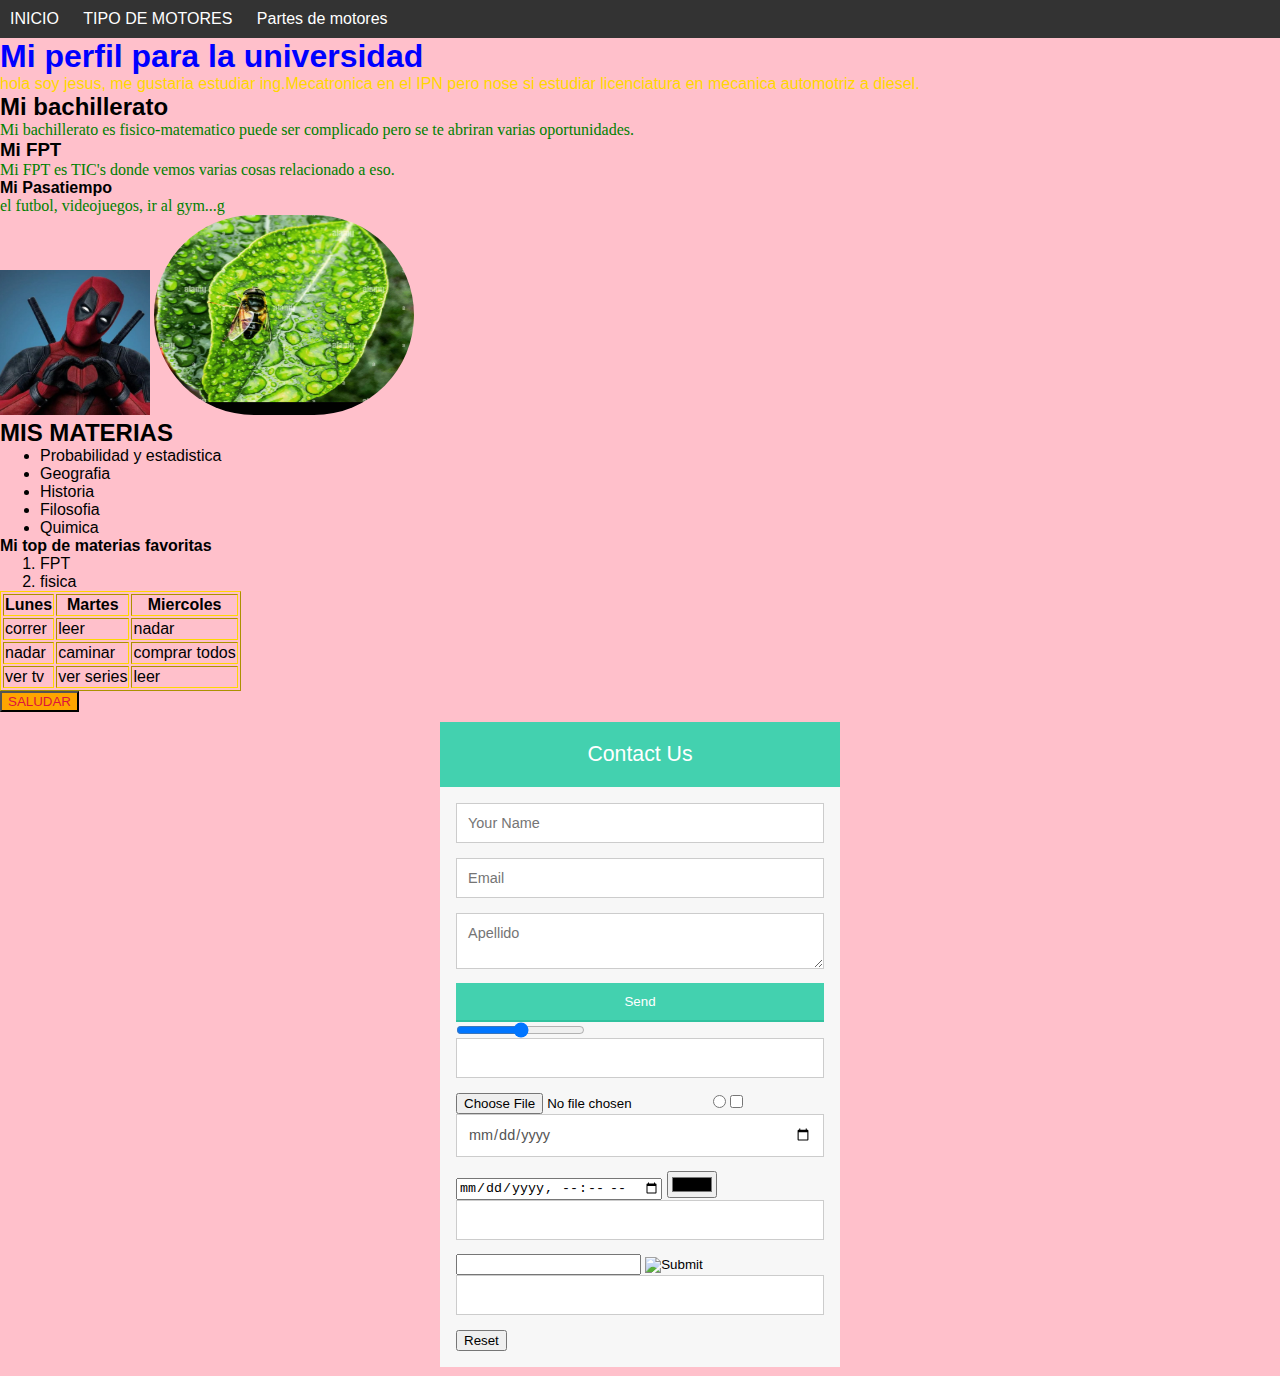
<file: HTML/index.html>
<HTML>
   <HEAD>
      <link rel="stylesheet" type="text/css" href="../CSS/style.css">
      </link>
      <script type="text/javascript" src="../JavaScript/fuctions.js"> </script>
      <TITLE> Mi primera pagina </TITLE>
   </HEAD>
   <BODY>
        <header>
          <nav>
             <ul>
                 <li>
                    <a href="index.html"> INICIO </a>
                 </li>
                 <li>
                     <a href="tema1.html"> TIPO DE MOTORES </a>
                 </li>
                 <li>
                     <a href="tema2.html">Partes de motores </a>
                 </li>
             </ul>
          </nav>
         </header>



      <h1> Mi perfil para la universidad </h1>
      <p class="parrafito"> hola soy jesus, me gustaria estudiar ing.Mecatronica en el IPN
          pero nose si estudiar licenciatura en mecanica automotriz a diesel.</p>
      <h2>Mi bachillerato </h2>
      <p>Mi bachillerato es fisico-matematico puede ser complicado pero se te abriran varias oportunidades.</p>
      <h3>Mi FPT </h3>
      <p>Mi FPT  es TIC's donde vemos varias cosas relacionado a eso.</p>
      <h4>Mi Pasatiempo </h4>
      <p>el futbol, videojuegos, ir al gym...g</p>
      <img class="img-peque" src="../images/Deadpool.webp">
      <img class="img-peque2" src="../images/natura.jpg">
      <h2 id="palabrita">MIS MATERIAS </h2>
      <ul>
          <li>Probabilidad y estadistica </li>
          <li>Geografia </li>
          <li>Historia </li>
          <li>Filosofia </li>
          <li>Quimica </li>
      </ul>
      <h4> Mi top de materias favoritas</h4>
      <ol>
          <li>FPT</li>
          <li>fisica</li>
      </ol>
      
      <table border="1">
         <th>Lunes</th>
         <th>Martes</th>
         <th>Miercoles</th>
         <tr>
             <td>correr</td>
             <td>leer</td>
             <td>nadar</td>
         </tr>
         <tr>
            <td>nadar</td>
            <td>caminar</td>
            <td>comprar todos</td>
         </tr>
         <tr>
            <td>ver tv</td>
            <td>ver series</td>
            <td>leer</td>
         </tr>      
      </table>
      
      <button onclick="enviarMsg()"> SALUDAR </button>
    <div class="form-style-6">
    <h1>Contact Us</h1>
    <form>
    <input type="text" name="field1" placeholder="Your Name" />
    <input type="email" name="field2" placeholder="Email" />
    <textarea name="field3" placeholder="Apellido"></textarea>
    <input type="submit" value="Send" />
<input type="range" id="#">
<input type="search" id="#">
<input type="file" id="#">
<input type="radio" id="#">
<input type="checkbox" id="#">
<input type="date" id="#">
<input type="datetime-local" id="#">
<input type="color" id="#">
<input type="email" id="#">
<input type="password" id="#">
<input type="image" id="#">
<input type="number" id="#">
<input type="reset" id="#">
</form>
</div>
      


  </BODY>
</HTML>
</file>
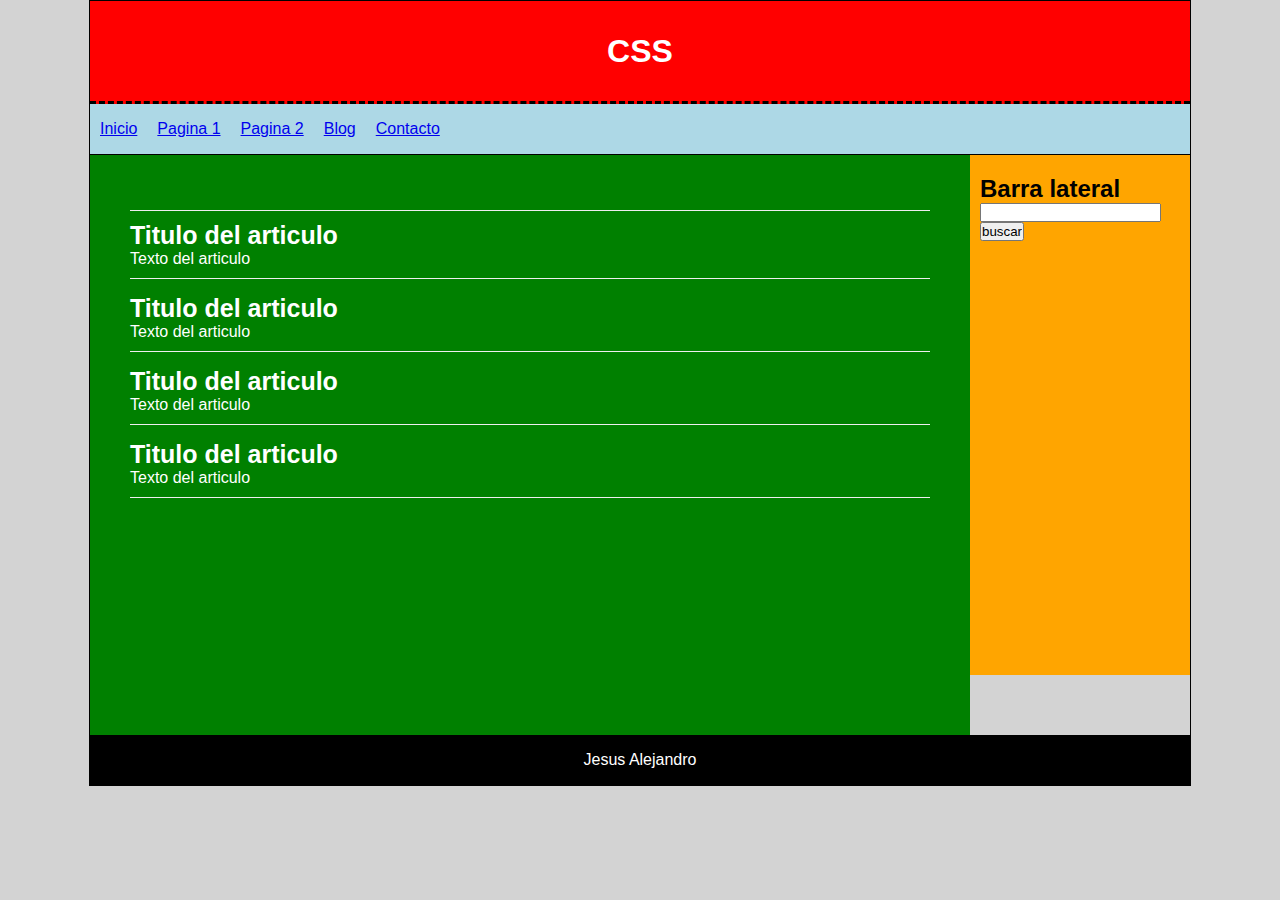
<file: CURSO UDEMY/HTML/index.html>
<!DOCTYPE html>
<html>
<head>
    <meta charset="UTF-8">
    <title>curso udemy</title>
    <link rel="stylesheet" href="../CSS/style.css"></link>
</head>
<body>
      
    <div id="container">
    
        <header>
            <h1> CSS</h1>
        </header>

        <nav>
           <ul>
            <li>
                <a href="index.html">
                    Inicio
                </a>
            </li>
            <li>
                <a href="index.html">
                    Pagina 1
                </a>
            </li>
            <li>
                <a href="index.html">
                    Pagina 2
                </a>
            </li>
            <li>
                <a href="index.html">
                    Blog
                </a>
            </li>
            <li>
                <a href="index.html">
                    Contacto
                </a>
            </li>
           </ul> 
        </nav>

        <div class="clearfix"></div>

        <section id="content">

           <article class="article">
                 <h2>Titulo del articulo</h2> 
                 <p>Texto del articulo</p>
           </article> 

           <article class="article">
            <h2>Titulo del articulo</h2> 
            <p>Texto del articulo</p>
      </article> 

      <article class="article">
        <h2>Titulo del articulo</h2> 
        <p>Texto del articulo</p>
  </article> 

  <article class="article">
    <h2>Titulo del articulo</h2> 
    <p>Texto del articulo</p>
</article> 

        </section>
    
      <aside>
        <h2>Barra lateral</h2>
        <form>
            <input type="text">
            <input type="submit" value="buscar"/>
        </form>
      </aside>

      <div class="clearfix"></div>

         <footer>
            Jesus Alejandro
         </footer>
       </div>
    
</body>
</html>
</file>
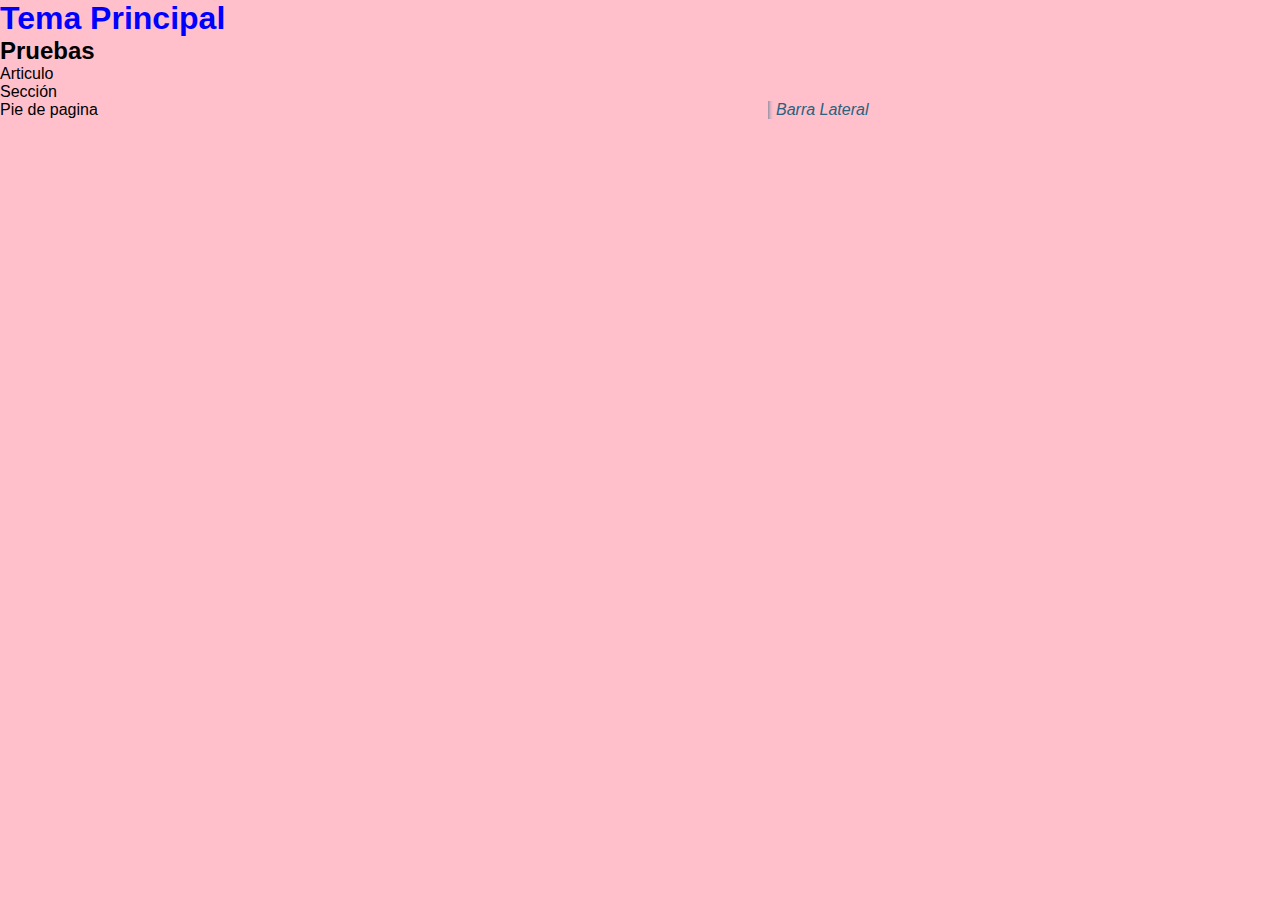
<file: HTML/prueba.html>
<html>
<head>
    <link rel="stylesheet" type="text/css" href="../CSS/style.css">
      </link>
    <title>
        PRUEBA PARA DIVICIONES
    </title>
<body>
    <h1>
    Tema Principal
    </h1>
    <h2>
    Pruebas
    </h2>
    <main>
        <article>
            Articulo
        </article>
        <section>
            Sección
        </section>
        <aside>
            Barra Lateral
        </aside>
    </main>
    <footer>Pie de pagina</footer>
</body>
</head>
</html>
</file>
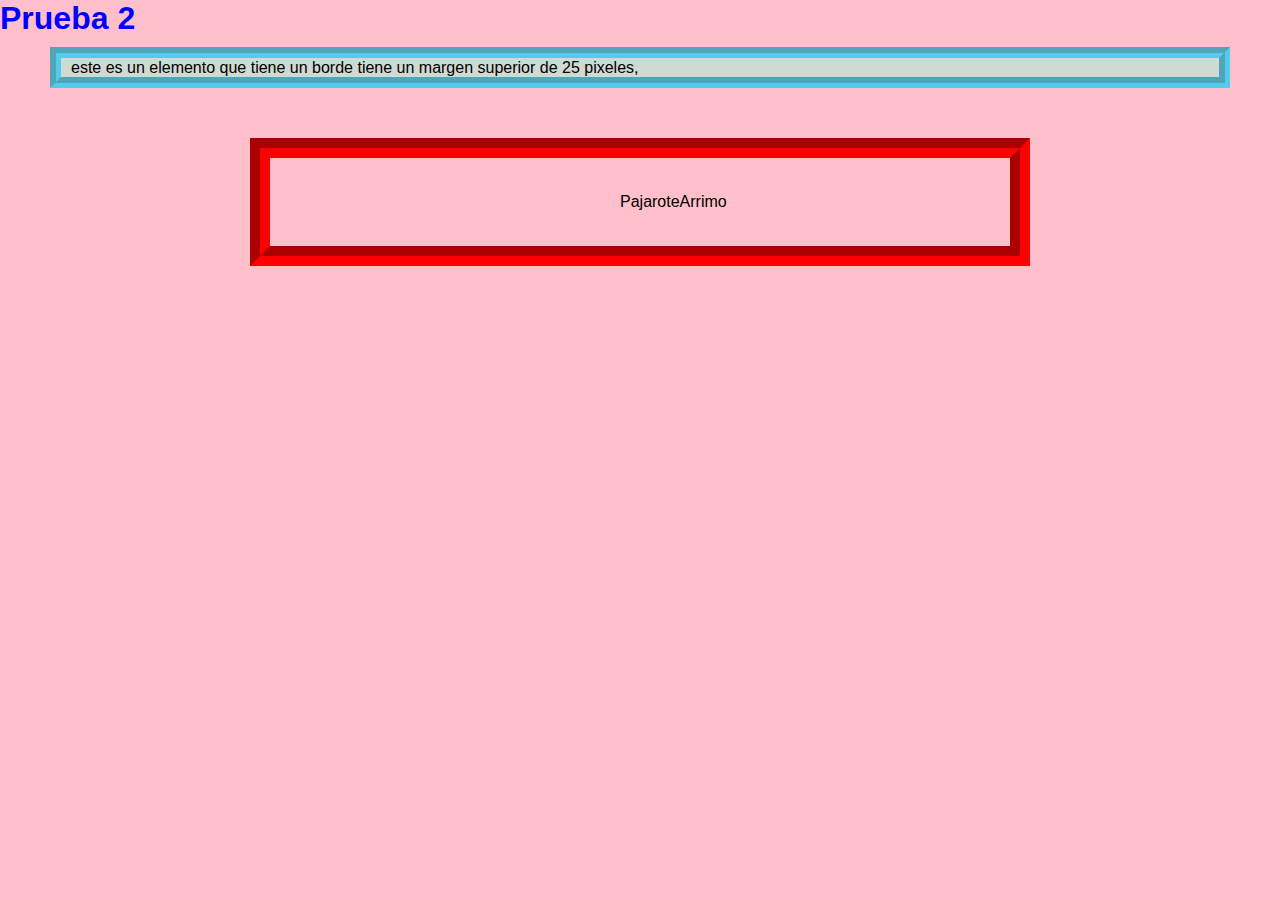
<file: HTML/pruebacss.html>
<html>
<head>
    <link rel="stylesheet" type="text/css" href="../CSS/style.css">
      </link>
<title>Document</title>
</head>
<body>
    <h1>Prueba 2 </h1>
    <div class="divisioncita">este es un elemento que tiene un borde
        tiene un margen superior de 25 pixeles,
    </div>
    <div class="divisioncita2">        PajaroteArrimo
    </div>

</body>
</html>
</file>
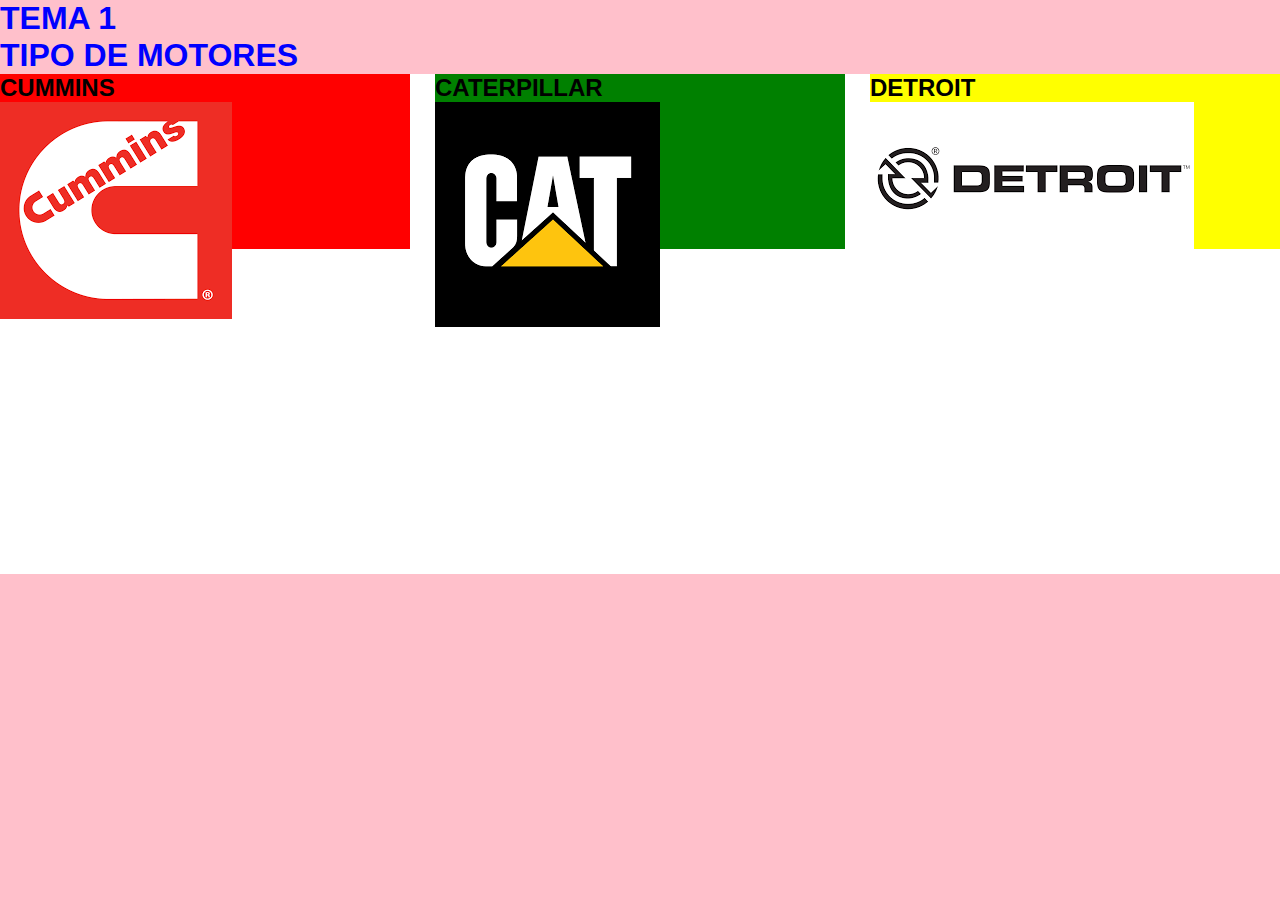
<file: HTML/tema1.html>
<HTML>
   <HEAD>
      <link rel="stylesheet" type="text/css" href="../CSS/style.css">
      </link>
      <script type="text/javascript" src="../JavaScript/fuctions.js"> </script>
      <TITLE> Mi primera pagina </TITLE>
   </HEAD>
   <BODY>
      <h1>TEMA 1 </h1>
      <h1>TIPO DE MOTORES</h1>
      <div class="container">
      <div class= "div-1">
      <h2>CUMMINS</h2>
      <img class="cummins" src= "../images/cummins.png">
     </div>
      <div class= "div-2">
      <h2>CATERPILLAR</h2>
      <img class="caterpillar" src= "../images/caterpillar.png">
      </div>
      <div class= " div-3">
      <h2>DETROIT </h2>
      <img class="detroit" src= "../images/detroit.png">
      </div>
   

  </BODY>
</HTML>
</file>
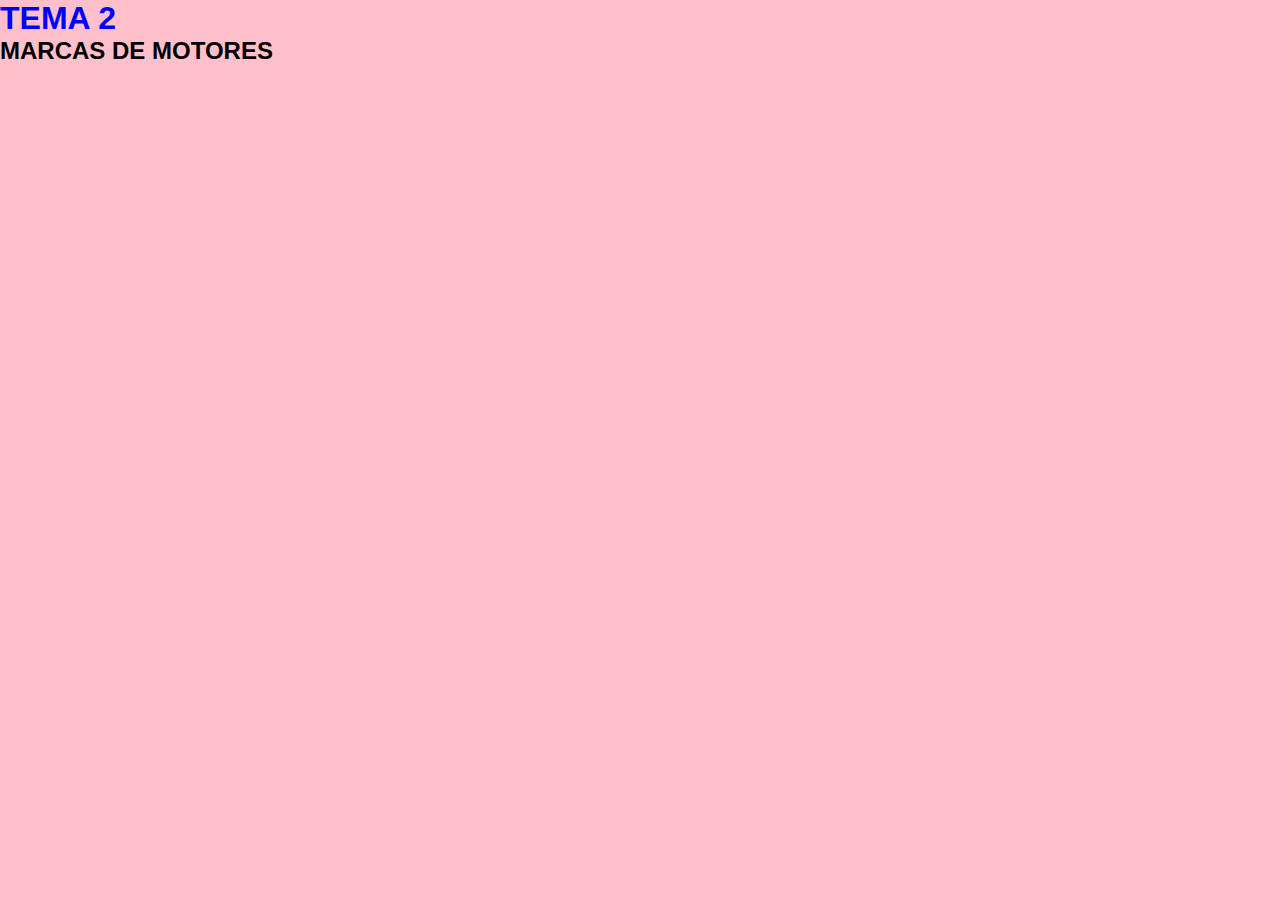
<file: HTML/tema2.html>
<HTML>
   <HEAD>
      <link rel="stylesheet" type="text/css" href="../CSS/style.css">
      </link>
      <script type="text/javascript" src="../JavaScript/fuctions.js"> </script>
      <TITLE> Mi primera pagina </TITLE>
   </HEAD>
   <BODY>
      <h1>TEMA 2 </h1>
      <h2>MARCAS DE MOTORES</h2>
   

  </BODY>
</HTML>
</file>
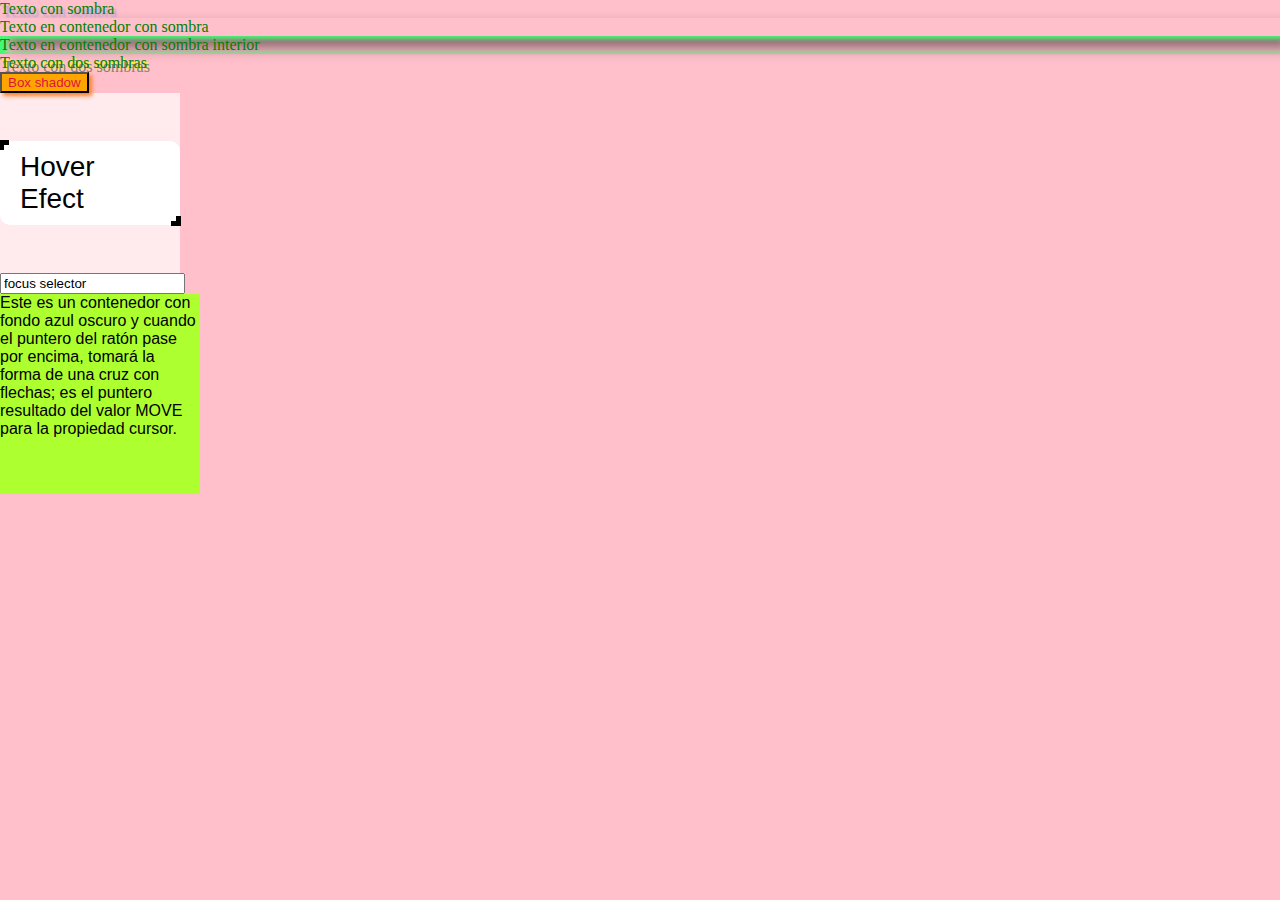
<file: HTML/TEMAS.html>
<HTML>
    <HEAD>
       <link rel="stylesheet" type="text/css" href="../CSS/style.css">
       </link>
</HEAD>
        <body>
            <!--drop shadow-->
            <p class="shadow1">Texto con sombra</p>
<p class="shadow2">Texto en contenedor con sombra</p>
<p class="shadow3">Texto en contenedor con sombra interior</p>
<p class="shadow4">Texto con dos sombras</p>
            <!--Box shadow-->
<button class="sombra">Box shadow</button>
        <!--hover efect-->
        <div class="data-container">
 <span class="btn">Hover Efect</span>
        </div>
        <!--Focus selector-->
        <input
        class="red-input"
        value="focus selector" /><br />
        <!--cursor pointer-->
        <div class="arrastre"> Este es un contenedor con fondo azul oscuro y cuando el puntero del ratón pase por encima, tomará la forma de una cruz con flechas; es el puntero resultado del valor MOVE para la propiedad cursor.<div>
        <!--slider animation-->


              
        </body>
</HTML>
</file>
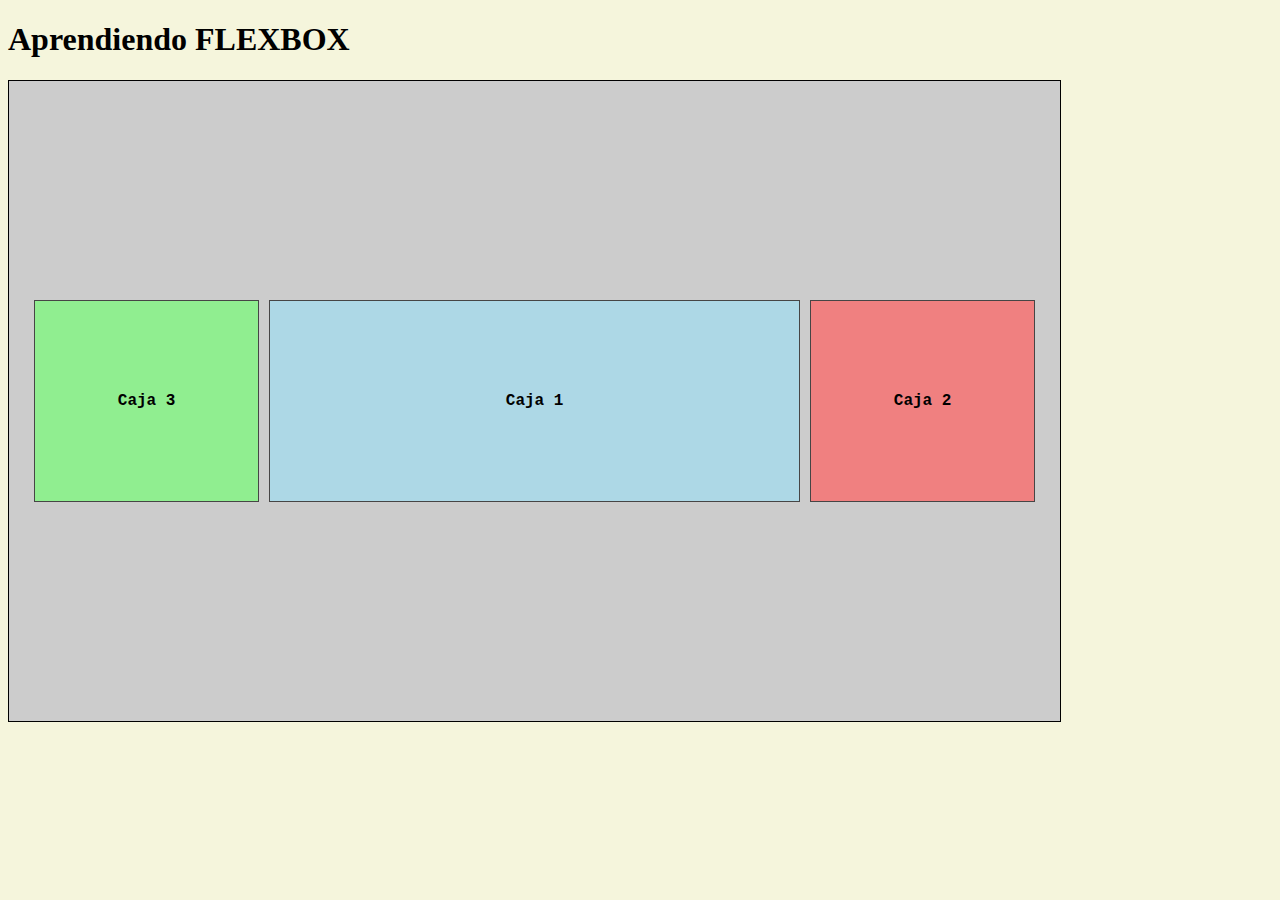
<file: CURSO UDEMY/HTML/cajas.html>
<!DOCTYPE html>
<html lang="es">
<head>
    <meta charset="UTF-8">
    <meta http-equiv="X-UA-Compatible" content="IE-edge">
    <meta name="viewport" content="width=device-width, initial-scale=1.0">
    <link rel="stylesheet" type="text/css" href="../CSS/cajas.css"></link>
    <title>FLEXBOX</title>
</head>
<body>
    <h1>Aprendiendo FLEXBOX</h1>

    <section class="flex-container">
        <div class="caja c1">
            Caja 1
        </div>
        <div class="caja c2">
            Caja 2
        </div> <div class="caja c3">
            Caja 3
        </div> 
    </section>
</body>
</html>
</file>
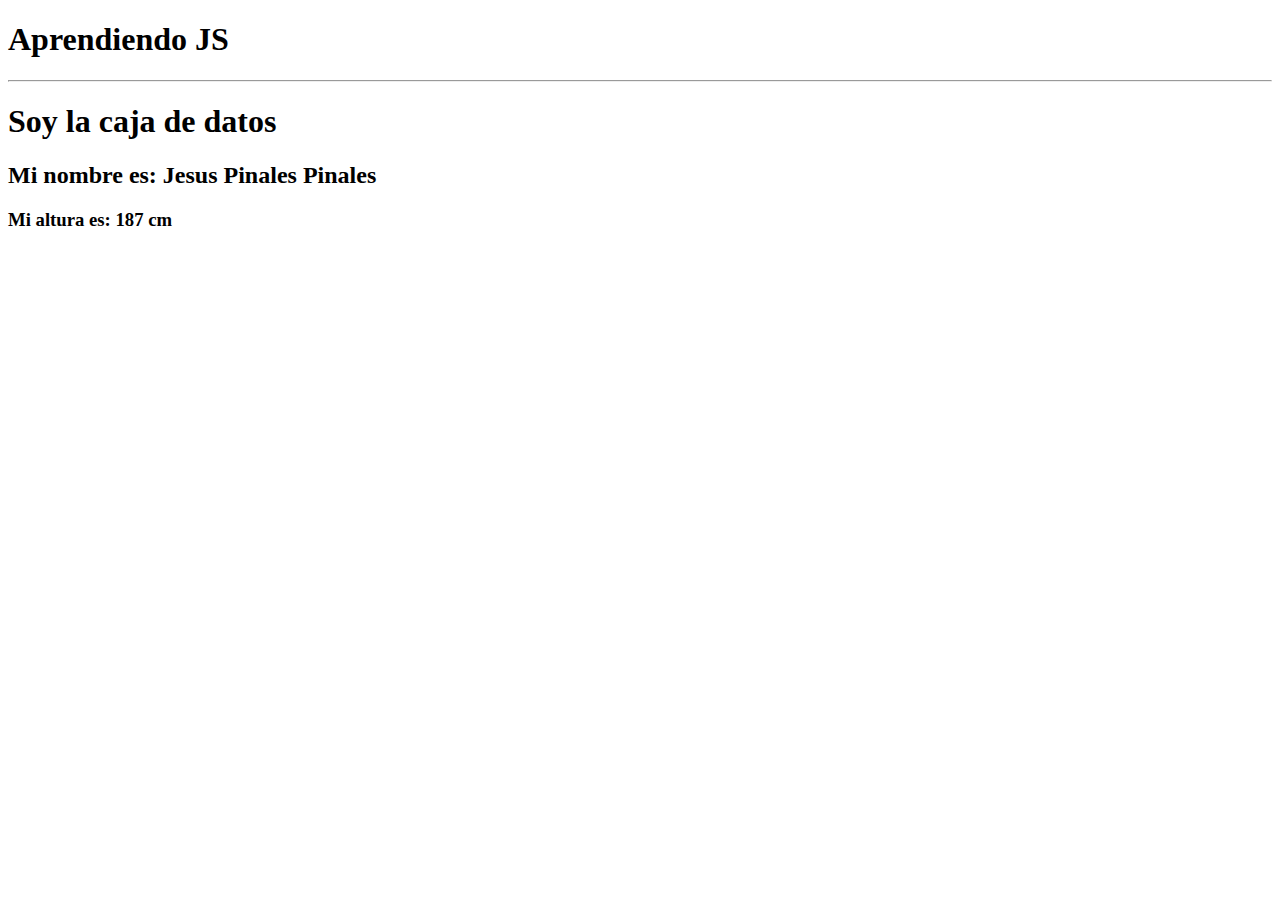
<file: CURSO UDEMY/JS/java.html>
<!DOCTYPE html>
<html lang="es">
<head>
    <meta charset="UTF-8">
    <meta name="viewport" content="width=device-width, initial-scale=1.0">
    <script src="../JS/main.js" defer></script>
    <title>aprendiendo JS</title>
</head>
<body>
    <h1>Aprendiendo JS</h1>
    <div id="datos"></div>
    
</body>
</html>
</file>
<file: CSS/style.css>
body {
    margin: 0;
    font-family: Arial, sans-serif;
}

header {
    background-color: #333;
    color: #fff;
    padding: 10px;
}

nav ul {
    list-style: none;
    padding: 0;
    margin: 0;
}

nav li {
    display: inline; /* Hace que los ítems del menú estén en una línea horizontal */
    margin-right: 20px; /* Espacio entre los ítems del menú */
}

nav a {
    text-decoration: none;
    color: #fff;
    font-size: 16px;
}

nav a:hover {
    text-decoration: underline;
}







h1{
   color:blue;
}
body{
     background-color:pink;
}
button{
       color:Crimson;
}
button{
       background-color:orange;
}
table{
      border-color:gold;
}
p{
font-size: xl-large;
font-family:Bell MT;
color:green;
}
img.img-peque{
width:150px;
height:145px;
}
p.parrafito{
font-size:xl-large;
font-family:Arial;
color:gold;
}
img.img-peque2{
border-radius:100px;
width:260px;
height:200px;
}

.form-style-6{
	font: 95% Arial, Helvetica, sans-serif;
	max-width: 400px;
	margin: 10px auto;
	padding: 16px;
	background: #F7F7F7;
}
.form-style-6 h1{
	background: #43D1AF;
	padding: 20px 0;
	font-size: 140%;
	font-weight: 300;
	text-align: center;
	color: #fff;
	margin: -16px -16px 16px -16px;
}
.form-style-6 input[type="text"],
.form-style-6 input[type="date"],
.form-style-6 input[type="datetime"],
.form-style-6 input[type="email"],
.form-style-6 input[type="number"],
.form-style-6 input[type="search"],
.form-style-6 input[type="time"],
.form-style-6 input[type="url"],
.form-style-6 textarea,
.form-style-6 select 
{
	-webkit-transition: all 0.30s ease-in-out;
	-moz-transition: all 0.30s ease-in-out;
	-ms-transition: all 0.30s ease-in-out;
	-o-transition: all 0.30s ease-in-out;
	outline: none;
	box-sizing: border-box;
	-webkit-box-sizing: border-box;
	-moz-box-sizing: border-box;
	width: 100%;
	background: #fff;
	margin-bottom: 4%;
	border: 1px solid #ccc;
	padding: 3%;
	color: #555;
	font: 95% Arial, Helvetica, sans-serif;
}
.form-style-6 input[type="text"]:focus,
.form-style-6 input[type="date"]:focus,
.form-style-6 input[type="datetime"]:focus,
.form-style-6 input[type="email"]:focus,
.form-style-6 input[type="number"]:focus,
.form-style-6 input[type="search"]:focus,
.form-style-6 input[type="time"]:focus,
.form-style-6 input[type="url"]:focus,
.form-style-6 textarea:focus,
.form-style-6 select:focus
{
	box-shadow: 0 0 5px #43D1AF;
	padding: 3%;
	border: 1px solid #43D1AF;
}

.form-style-6 input[type="submit"],
.form-style-6 input[type="button"]{
	box-sizing: border-box;
	-webkit-box-sizing: border-box;
	-moz-box-sizing: border-box;
	width: 100%;
	padding: 3%;
	background: #43D1AF;
	border-bottom: 2px solid #30C29E;
	border-top-style: none;
	border-right-style: none;
	border-left-style: none;	
	color: #fff;
}
.form-style-6 input[type="submit"]:hover,
.form-style-6 input[type="button"]:hover{
	background: #2EBC99;
}

div.container{
  height: 500px;
  width: 100%;
  background-color:white;
  display: flex;
  justify-content: space-between;
}
div.div-1{
  height: 175px;
  background-color: red;
  flex: 1;
}
div.div-2{
  height: 175px;
  background-color: green;
  flex: 1;
  margin-left:25px;
}
div.div-3{
  height: 175px;
  background-color: yellow;
  flex: 1;
  margin-left:25px;
}

img.img-p{
  width:350px;
height:350px;
  display: block;
  margin-left: auto;
  margin-right: auto;

}
aside{width:40%;
padding-left: 0.5rem;
margin-left: 0.5rem;
float: right;
box-shadow: inset 5px 0 5px -5px #29627e;
font-style:italic ;
color:#29627e}

div.divisioncita{
	border: 11px groove rgba(0, 195, 255, 0.603);
	padding-top: 0.5px;
    padding-right:10px ;
	padding-bottom:0.5px;
	padding-left: 10px;
	margin-top:10px ;
	margin-right: 50px;
	margin-bottom:10px ;
	margin-left: 50px ;
	font-family: 'Gill Sans', 'Gill Sans MT', Calibri,;
	background-color: rgb(206, 218, 210);
	text-align:justify;
	}
div.divisioncita2{
	border:20px groove red ;
	padding: 35px 350px 35px 350px ;
	margin: 50px 250px 50px 250px;
}

div.navegacion{
	border:11px groove #f00;
	padding-top: 0.5px;
    padding-right:10px ;
	padding-bottom:0.5px;
	padding-left: 10px;
	margin-top:10px ;
	margin-right: 50px;
	margin-bottom:10px ;
	margin-left: 50px ;
	font-family: 'Gill Sans', 'Gill Sans MT', Calibri,;
	background-color: rgb(206, 218, 210);
	text-align:justify;
}

table.table{

}

.shadow1 {text-shadow: 3px 3px 2px rgba(152, 150, 207, 0.7);}
.shadow2 {box-shadow: 10px 10px 14px 2px rgba(0,0,0,0.47);}
.shadow3 {box-shadow: 5px 1px 4px 2px #45f875 inset;}
.shadow4 {text-shadow: 3px 4px 0px grey, 2px 2px 1px yellow;}

.sombra {
	box-shadow: 3px 3px 4px #ff7f2a;
  }
  
  body{
	margin:0;
	padding:0;
  }
  
  .btn{
  cursor:pointer;
	position:relative;
	padding:10px 20px;
	background:white;
	font-size:28px;
	border-top-right-radius:10px;
	border-bottom-left-radius:10px;
	transition:all 1s;
	&:after,&:before{
	  content:" ";
	  width:5px;
	  height:5px;
	  position:absolute;
	  border :0px solid #fff;
	  transition:all 1s;
	  }
	&:after{
	  top:-1px;
	  left:-1px;
	  border-top:5px solid black;
	  border-left:5px solid black;
	}
	&:before{
	  bottom:-1px;
	  right:-1px;
	  border-bottom:5px solid black;
	  border-right:5px solid black;
	}
	&:hover{
	  border-top-right-radius:0px;
	border-bottom-left-radius:0px;
	  background:rgba(0,0,0,.5);
	   color:white;
	  &:before,&:after{
		
		width:100%;
		height:100%;
		border-color:white;
	  }
	}
  }
  
  .data-container{
	background:#ffebee;
	height:20vh;
	width: 20vh;
	display:flex;
	justify-content:center;
	align-items:center;
  }
  
  .red-input:focus {
	background: brown;
	color: yellowgreen;
  }

  
  .arrastre {
	cursor: move;
	width: 200px;
	height: 200px;
	background-color:greenyellow;}


/* You can remove this page div in your website */
#page{
	width:100%;
	height:100%;
	position:absolute;
	background:#eee;
  }
  /* Our normalize css */
  *{
	margin:0;
	box-sizing: border-box;
	-webkit-touch-callout: none;
	-webkit-user-select: none;
	-khtml-user-select: none;
	-moz-user-select: none;
	-ms-user-select: none;
	user-select: none;
  }
  
  /* Our wrapper */
  .wrapper{
	width: 690px;
	height: 600px;
	max-height:100vh;
	position: absolute;
	left:50%;
	top:50%;
	transform:translate3d(-50%,-50%,0);
	overflow:hidden;
	box-shadow: 0 10px 20px rgba(0,0,0,0.19), 0 6px 6px rgba(0,0,0,0.23);
  }
  
  
  /* Our image information */
  .bottom,
  .middle,
  .top {
	width:100%;
	height:100%;
	background-repeat:no-repeat;
	background-color: white;
	background-size: cover;
	background-position: center;
	position: absolute;
	top:0;
	left:0;
	pointer-events:none;
	overflow: hidden;
	img {
	  height:100%;
	}
  }
  
  .bottom{
	background: #2196f3;
  }
  .middle {
	background:  #bbdefb;
  }
  .top{
	background:  #ffffff;
  }
  
  .top{
	width:125px;
  }
  
  .scroller{
	width: 50px;
	height:50px;
	position: absolute;
	left:100px;
	top:50%;
	transform:translateY(-50%);
	border-radius:50%;
	background-color: #fff;
	opacity:0.9;
	transition: opacity 0.12s ease-in-out;
	pointer-events:auto;
	cursor: pointer;
	box-shadow: 3.5px 0px 7px rgba(100, 100, 100, 0.2);
  }
  .scroller-middle{
	margin-top:25px;
  }
  .scroller-top{
	margin-top:-25px;
  }
  
  
  .scroller:hover{
	opacity:1;
  }
  
  .scrolling{
	pointer-events:none;
	opacity:1;
	 z-index: 1;
  }
  
  .scroller__thumb{
	width:100%;
	height:100%;
	border-radius:50%;
	padding: 7px;
  }
  
  .scroller:before,
  .scroller:after{
	content:" ";
	display: block;
	width: 7px;
	height: 9999px;
	position: absolute;
	left: 50%;
	margin-left: -3.5px;
	z-index: 30;
	transition:0.1s;
	box-shadow: 3.5px 0px 7px rgba(100, 100, 100, 0.2);
  }
  .scroller:before{
	top:49px;
  }
  .scroller:after{
	bottom:49px;
  }
  
  /* If you want to cahnge the colors, make sure you change the fill in the svgs to match */
  .scroller-middle>.scroller__thumb{
	border: 5px solid #FFCCBC;
  }
  .scroller-middle:before,
  .scroller-middle:after{
	background: #FFCCBC;
  }
  
  .scroller-top>.scroller__thumb{
	border: 5px solid #FFAB91;
  }
  .scroller-top:before,
  .scroller-top:after{
	background: #FFAB91;
  }
</file>
<file: CURSO UDEMY/CSS/style.css>
*{
    margin: 0px;
    padding: 0px;


}
body{
    background: lightgray;
    font-family: Arial, Helvetica, sans-serif;
}

#container{
    /*width: 70%;*/
    width: 1100px;
    margin: 0px auto;
    border: 1px solid black;

}

header{
    background: red;
    height: 100px;
    width: 100%;
    margin: 0px;
    text-align: center;
    line-height: 100px;
    color: white;
    border-bottom: 3px dashed black;
}

nav{
    background: lightblue;
    height: 50px;
    border-bottom: 1px solid black;
}

nav ul li{
    float: left;
    list-style: none;
    margin: 10px;
    line-height: 30px;
}

.clearfix{
    clear: both;
}

#content{
    float: left;
    width: calc(80% - 80px);
    min-height: 500px;
    background: green;
    padding: 40px;
}

.article{
    color:white;
    margin-top: 15px;
    margin-bottom: 15px;
    padding-bottom: 10px;
    border-bottom: 1px solid #eee;
}

.article:first-child{
    padding-top: 10px;
    border-top: 1px solid #eee;
}

.article h2{
    font-size: 25px;

}

aside{
    float:left;
    width: calc(20% - 20px);
    background: orange; 
    min-height: 500px;
    padding-left: 10px;
    padding-right: 10px;
    padding-top: 20px;


}

footer{
    background:black;
    color:white;
    text-align: center;
    height: 50px;
    line-height: 50px;
}
</file>
<file: CURSO UDEMY/CSS/cajas.css>
body{
    background-color: beige;
}

.flex-container{
    border: 1px solid black;
    background: #ccc;
    padding: 20px;
    display: flex;
    flex-flow: row wrap;
    justify-content: center;
    align-content: center;

    width: 80%;
    height: 600px;
    margin: 0px;

}
.caja {
    border: 1px solid rgb(70, 69, 69);
    background-color: white;
    color:black;
    font-family: 'Courier New', Courier, monospace;
    font-weight: bold;
    width: 200px;
    line-height: 200px;
    text-align: center;
    margin: 5px;
    overflow: hidden;
}

.c1{
    background: lightblue;
    order: 2;
    flex-grow: 1;
    flex-basis: 50%;

}

.c2{
    background: lightcoral;
    order: 3;
    flex-grow: 1;
}

.c3{
    background: lightgreen;
    order: 1;
    flex-grow: 1;
}
</file>
